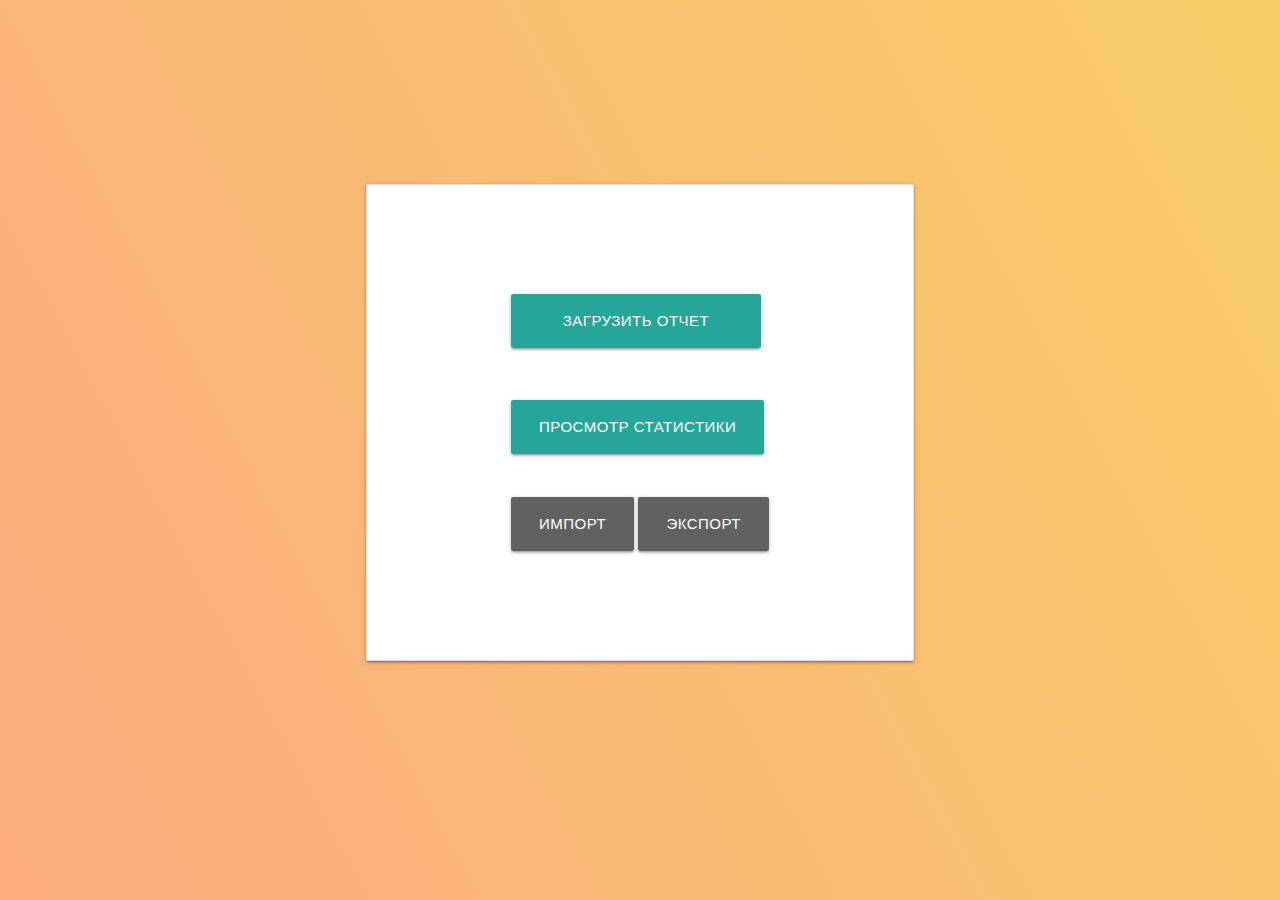
<file: src/templates/index.html>
<!DOCTYPE html>
<html lang="en">
<head>
    <meta charset="UTF-8">
    <title>Главная страница</title>
    <meta name="viewport" content="width=device-width, initial-scale=1">
    <link rel="stylesheet" href="https://stackpath.bootstrapcdn.com/bootstrap/4.3.1/css/bootstrap.min.css" 
        integrity="sha384-ggOyR0iXCbMQv3Xipma34MD+dH/1fQ784/j6cY/iJTQUOhcWr7x9JvoRxT2MZw1T" crossorigin="anonymous">
    <link rel="stylesheet" href="https://cdnjs.cloudflare.com/ajax/libs/materialize/1.0.0/css/materialize.min.css">
    <script src="https://cdnjs.cloudflare.com/ajax/libs/materialize/1.0.0/js/materialize.min.js"></script>
    <link rel="stylesheet" href="../static/styles/styles.css">
</head>
<body>
    <div class="container h-100">
        <div class="row align-items-center h-100">
            <div class="col"></div>
            <div class="col-12 col-sm-12 col-md-8 col-lg-8 col-xl-8">
                <div class="card white h-100 my-card">
                    <div class="my-card-content">
                        <button class="btn-large waves-effect waves-light my-btn" onclick="window.location='/upload';">Загрузить отчет</button>
                        <br>
                        <button class="btn-large waves-effect waves-light my-btn" onclick="window.location='/groups';">Просмотр статистики</button>
                            <input id="fileInput" type="file" style="display:none;" />

                        <form action="/import" method="post" enctype="multipart/form-data">
                            <div class="mbtn-group" style="margin-top: 17%;">
                                <input 
                                    id="file" type="file" name=file 
                                    onchange="this.form.submit();" style="display: none"
                                />
                                <a
                                    onclick="document.getElementById('file').click();" role="button" style="color: white;"
                                    class="btn-large waves-effect waves-light grey darken-2 mbtn"
                                >Импорт</a>
                                <a 
                                    class="btn-large waves-effect waves-light grey darken-2 mbtn" 
                                    role="button" href="/export" download="db_export.json"
                                >Экспорт</a>
                            </div>
                        </form>
                    </div>
                </div>
            </div>
            <div class="col"></div>
        </div>
    </div>
</body>
</html>
</file>
<file: src/static/styles/styles.css>
* {
    margin: 0;
    padding: 0;
}

html {
    height: 100%;
}

body {
    height: 100%;
    margin: 0;
    background-repeat: space;
    background-attachment: fixed;
    background-color: #FBAB7E;
    background-image: linear-gradient(62deg, #FBAB7E 0%, #F7CE68 100%);
}

.my-btn ~ .my-btn {
    margin-bottom: 0%;
}

.my-btn {
    margin-bottom: 20%;
    min-width: 250px;
}

.gbtn-group {
    width: 100%;
    margin: 0 auto;
    text-align: center;
    white-space: nowrap;
}

.my-gbtn ~ .my-gbtn {
    margin-right: 0%;
}

.my-gbtn {
    margin-bottom: 20%;
    margin-right: 10%;
    min-width: 200px;
    color: white !important;
}

.my-rep-btn ~ .my-rep-btn {
    margin-bottom: 0;
    margin-top: 0;
}

.my-rep-btn {
    margin: 5%;
    min-width: 250px;
}

.my-card {
    margin-top: 15%;
    margin-bottom: 25%;
    height: 50%;
}

.rep-card {
    margin-top: 25%;
    margin-bottom: 25%;
    height: 50%;
    padding: 5%;
}

.my-card-content {
    margin: 20% auto;
}

.rep-card-content {
    width: 80%;
    margin: 0 auto;
}

.top-words {
    display: inline;
}

.upload-card {
    margin-top: 5%;
}

.upload-error {
    margin-top: 15px;
    color: #ef5350;
}

.rep-word-stats {
    display: inline;
    white-space: nowrap;
}

.top-clip{
    overflow: hidden;
    text-overflow: ellipsis;
}

.rep-p,  .rep-num{
    float: left;
    width: 50%;
}

.rep-p {
    font-weight: 700;
    text-align: left;
}

.rep-num{
    text-align: right;
}

.rep-card-word-content {
    width: 80%;
    margin: 0 auto;
}

.top-words {
    display: inline;
}

.group-card {
    margin-top: 10%;
}

.group-card-content {
    margin: 3% 5%;
}

.group-stat-card-content {
    margin: 3% 2%;
}

.group-card h6 {
    font-size: 2em;
    margin-bottom: 20px;
    color: #26a69a;
}

.group-stats-header {
    font-size: 2em !important;
    margin-bottom: 20px !important;
}

td {
    text-align: center;
    vertical-align: top;
}

th {
    text-align: center;
    vertical-align: top;
}

.my-table thead {
    background-color: #4db6ac;
}

.my-table tr[onclick]:hover {
    cursor: pointer;
}

.table-container{
    height: 300px;
    overflow: auto;
}

.group-stat-card-content form {
    height: 350px;
}

.td-link {
    cursor: pointer;
}

.person-card-content {
    margin: 0 auto;
    width: 80%;
}

.person-name {
    margin-bottom: 20px;
    font-size: 2em;
    font-weight: 300;
}

.person-table-cont {
    height: 300px;
    overflow: auto;
}

.report-card-content {
    width: 90%;
    margin: 0 auto;
}

.graph-container {
    overflow: hidden;
    padding: 25px;
}

.report-card {
    margin-top: 3%;
}

.report-card-content h6 {
    font-size: 2em;
}

.home-span {
    text-align: right;
}

.home-span i {
    cursor: pointer;
}

.compare-card {
    margin-top: 5%;
}

.compare-card-content {
    width: 80%;
    margin: 0 auto;
    text-align: center;
}

.compare-card-content h6 {
    font-size: 2em;
    margin-bottom: 20px;
    color: #26a69a;
}

.btn-group {
    margin: 0 auto;
}

.mbtn:hover {
    text-decoration: none !important;
    color: white;
}


@media only screen and (min-height: 800px) {
    .report-card {
        margin-top: 10%;
    }
}

@media only screen and (min-height: 1000px) {
    .report-card {
        margin-top: 15%;
    }
}

@keyframes flash{
    from {
        opacity: 0;
    }

    25% {
        transform: scale(1.02);
    }

    90% {
        transform: scale(1.0);
    }

    to {
        opacity: 1;
    }
}

.card {
    animation: flash 0.6s linear !important;
    -webkit-animation: flash 0.6s linear !important;
}

.chart {
  width: 100%;
  min-height: 500px;
}
</file>
